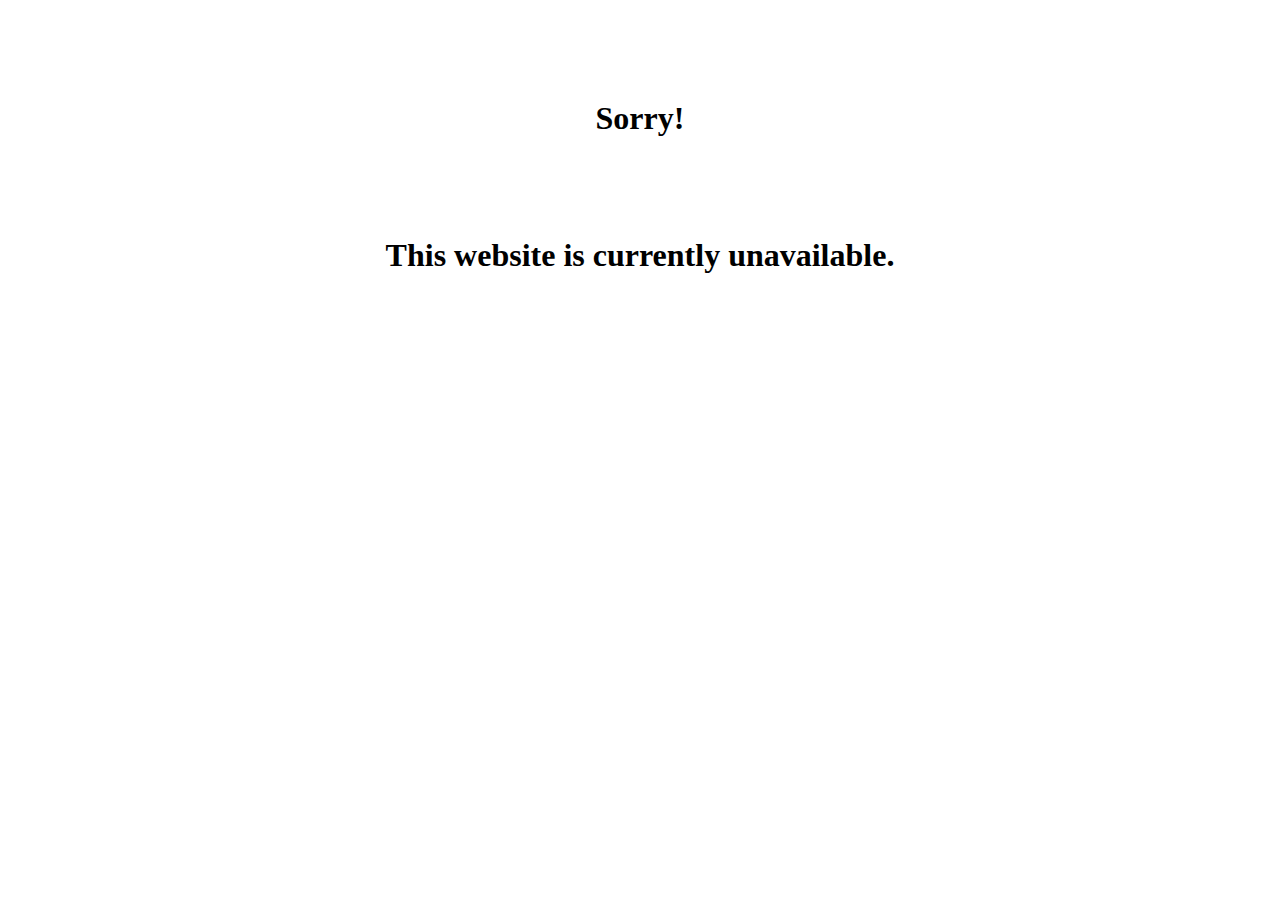
<file: sorry.html>
<!DOCTYPE html>
<html lang="en">
  <head>
    <title>Page Unavailable</title>

    <meta charset="utf-8" />
    <meta name="viewport" content="width=device-width, initial-scale=1.0" />
    <meta name="keywords" content="" />
    <meta
      name="description"
      content="Sorry! This page is currently unavailable."
    />

    <!-- Google Web Fonts -->
    <link rel="preconnect" href="https://fonts.gstatic.com" />
    <link
      href="https://fonts.googleapis.com/css2?family=Montserrat:wght@400;600&family=Roboto:wght@300;500;700&display=swap"
      rel="stylesheet"
    />

    <!-- Font Awesome -->
    <link
      href="https://cdnjs.cloudflare.com/ajax/libs/font-awesome/5.10.0/css/all.min.css"
      rel="stylesheet"
    />

    <style>
      h1 {
        text-align: center;
        margin-top: 100px;
      }
    </style>
  </head>

  <body>
    <h1>Sorry!</h1>
    <h1>This website is currently unavailable.</h1>
  </body>
</html>
</file>
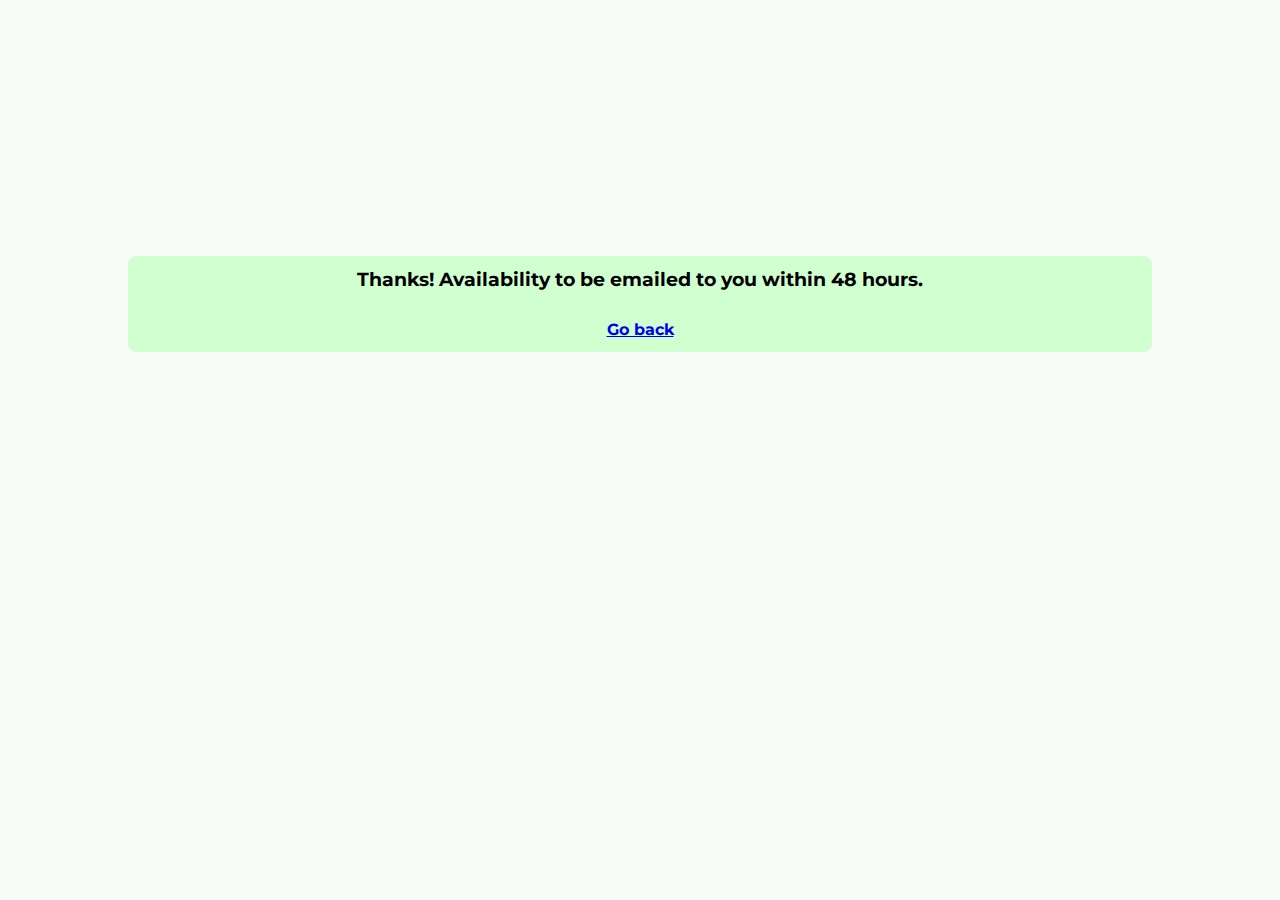
<file: thanks.html>
<!DOCTYPE html>
<html lang="en">
  <head>
    <!-- <meta http-equiv="refresh" content="0; url=sorry.html" /> -->
    <meta charset="utf-8" />
    <meta name="viewport" content="width=device-width, initial-scale=1.0" />
    <meta name="keywords" content="" />
    <meta name="description" content="" />
    <title>Chez Moi Hotel | Thanks!</title>

    <!-- Favicon -->
    <link rel="icon" href="" />

    <!-- Google Web Fonts -->
    <link rel="preconnect" href="https://fonts.gstatic.com" />
    <link
      href="https://fonts.googleapis.com/css2?family=Montserrat:wght@400;600&family=Roboto:wght@300;500;700&display=swap"
      rel="stylesheet"
    />

    <!-- Customized Bootstrap Stylesheet -->
    <link href="css/style.css" rel="stylesheet" />

    <style>
      .logo-area {
        background: white !important;
      }

      .thanks {
        background-color: rgb(208, 255, 208);
        padding: 10px;
        width: 80%;
        border-radius: 8px;
        margin: 20% auto;
        text-align: center;
        font-family: "Montserrat", sans-serif;
        font-weight: 700;
        line-height: 1.5;
        /* box-shadow: ; */
      }

      .thanks a {
        text-decoration: underline;
      }
    </style>
  </head>

  <body style="background-color: rgb(248, 252, 248)">
    <!-- Thanks redirect -->
    <div class="thanks">
      <h3>Thanks! Availability to be emailed to you within 48 hours.</h3>
      <br />
      <a href="index.html">Go back</a>
    </div>
  </body>
</html>
</file>
<file: css/style.css>
@import url("https://fonts.googleapis.com/css2?family=Poppins:wght@200;300;400;500;600;700;800;900&display=swap");

/* animated navbar - fades in from top */
@keyframes fadeInDown {
  from {
    opacity: 0;
    -webkit-transform: translate3d(0, -100%, 0);
    transform: translate3d(0, -100%, 0);
  }
  to {
    opacity: 1;
    -webkit-transform: none;
    transform: none;
  }
}

* {
  padding: 0;
  margin: 0;
  box-sizing: border-box;
}

body {
  font-family: "Poppins", sans-serif;
}

h1,
h2 {
  font-family: sans-serif;
  font-weight: 400;
}

a {
  text-decoration: none;
}

li {
  list-style: none;
}

.flex {
  display: flex;
}

.flex_space {
  display: flex;
  justify-content: space-between;
}

button {
  border: none;
  background: none;
  outline: none;
  transition: 0.5s;
  cursor: pointer;
}

.primary-btn {
  padding: 15px 15px;
  /* background: #47b5ff; */
  background: orange;
  font-weight: bold;
  color: white;
  border-radius: 5px;
}

.primary-btn:hover {
  background: white;
  color: orange;
  /* border: 1px solid #47b5ff; */
  border: 1px solid orange;
  border-radius: 5px;
}

.primary-btn-rooms {
  padding: 15px 15px;
  background: white;
  font-weight: bold;
  color: orange;
  border: 1px solid orange;
  border-radius: 5px;
}

.primary-btn-rooms:hover {
  background: orange;
  color: white;
}

.secondary-btn {
  padding: 15px 40px;
  background: none;
  border: 2px solid white;
  font-weight: bold;
  color: white;
}

.container {
  max-width: 85%;
  margin: auto;
}

/*--------header---------*/
.fixed-navbar {
  box-shadow: 0px 3px 6px 0px rgba(0, 0, 0, 0.1);
  position: fixed;
  background: #fff;
  width: 100%;
  -webkit-animation-duration: 1s;
  animation-duration: 1s;
  -webkit-animation-fill-mode: both;
  animation-fill-mode: both;
  -webkit-animation-name: fadeInDown;
  animation-name: fadeInDown;
  z-index: 20;
}

header {
  height: 10vh;
  line-height: 10vh;
  padding: 0 20px;
  width: 100%;
}

.logo-container {
  height: 10vh;
  /* border: 1px solid red; */
}

.logo-container img {
  height: 100%;
  width: 100%;
  object-fit: contain;
}

header ul {
  display: inline-block;
}

header ul li {
  display: inline-block;
  text-transform: uppercase;
}

header ul li a {
  /* color: #000; */
  color: #862b0d;
  margin: 0 5px;
  transition: 0.5s;
  font-weight: bold;
}

header ul li a:hover {
  color: orange;
}

header i {
  margin: 0 20px;
}

header button {
  padding: 13px 40px;
}

header .navlinks span {
  display: none;
}

@media only screen and (max-width: 800px) {
  header ul {
    position: absolute;
    top: 60px;
    left: 0;
    right: 0;
    width: 100%;
    height: 100vh;
    /* background: #009f7f; */
    background: rgba(134, 43, 13, 0.9);
    overflow: hidden;
    transition: max-height 0.5s;
    text-align: center;
    z-index: 9;
  }

  header ul li {
    display: block;
  }

  header ul li a {
    color: white;
  }

  header i {
    color: white;
  }

  header .navlinks span {
    color: black;
    display: block;
    cursor: pointer;
    line-height: 10vh;
    font-size: 25px;
  }
}

/*--------header---------*/
/*--------home---------*/
.home {
  height: 100vh;
  color: #fff;
}

.home img {
  width: 100%;
  height: 100vh;
}

.home .text {
  position: absolute;
  top: 35%;
  left: 5%;
}

.home .text h1 {
  font-size: 50px;
  font-family: serif;
  font-weight: 400;
}

.home p {
  margin: 20px 0;
}

.home button {
  margin-right: 20px;
}

.owl-nav .owl-prev,
.owl-nav .owl-next {
  position: absolute;
  top: 40%;
  height: 50px;
  width: 50px;
  background: rgba(0, 0, 0, 0.5) !important;
  color: #fff;
}

.owl-nav .owl-prev {
  left: 0;
}

.owl-nav .owl-next {
  right: 0;
}

/* testing starts */

/* testing ends */

/*--------home---------*/

/*-------------Booking Engine Starts------------*/
.booking-engine-modal {
  display: none;
  position: fixed;
  top: 0;
  left: 0;
  z-index: 50;
  width: 100%;
  height: 100%;
  overflow: auto;
  /* background-color: rgb(0, 0, 0); */
  background-color: rgba(0, 0, 0, 0.5);
}

.form-container {
  width: 80%;
  max-width: 500px;
  margin: 10px auto;
  padding: 15px;
  box-shadow: 0px 0px 20px #00000010;
  background-color: #282834;
  margin-bottom: 20px;
  font-family: "Poppins", sans-serif;
  display: flex;
  flex-direction: column;
  justify-content: center;
}

.form-field-style {
  width: 100%;
  margin-bottom: 10px;
  font-size: 20px;
}

.form-field-style input,
.form-field-style select {
  width: 100%;
  padding: 5px;
  font-size: 15px;
  border: 2px solid #47b5ff;
  margin-top: 5px;
  box-sizing: border-box;
}

.form-field-style label {
  font-size: small;
  color: white;
}

.booking-engine-modal .check-availability {
  margin-top: 15px;
  padding: 10px;
  background: #2670a1;
  font-weight: bold;
  color: white;
  border: none;
  border-radius: 5px;
  width: 100%;
  letter-spacing: 1.5px;
  font-family: Arial, Helvetica, sans-serif;
}
.booking-engine-modal .close {
  margin-top: 15px;
  padding: 10px;
  background: rgb(190, 9, 9);
  font-weight: bold;
  color: white;
  border: none;
  border-radius: 5px;
  width: 100%;
  letter-spacing: 1.5px;
  font-family: Arial, Helvetica, sans-serif;
}

.booking-engine-modal .check-availability:hover {
  background: #1c5479;
  cursor: pointer;
}

.booking-engine-modal .close:hover {
  background: rgb(131, 16, 16);
  cursor: pointer;
}
/*-------------Booking Engine Ends------------*/

/*-------------Booking Engine form data processing - code start------------*/
@keyframes status {
  0% {
    opacity: 1;
    pointer-events: all;
  }
  90% {
    opacity: 1;
    pointer-events: all;
  }
  100% {
    opacity: 0;
    pointer-events: none;
  }
}

#status {
  width: 90%;
  max-width: 380px;
  text-align: center;
  padding: 5px;
  margin: 0 auto;
  border-radius: 8px;
  position: fixed;
  bottom: 15px;
  left: 30px;
  right: 40px;
  z-index: 1055;
  font-size: small;
}

#status.success {
  /* background-color: rgb(211, 250, 153); */
  background-color: black;
  color: white;
  animation: status 20s ease forwards;
}
#status.error {
  /* background-color: black; */
  background-color: rgb(245, 20, 20);
  /* background-color: rgb(250, 129, 92); */
  color: white;
  animation: status 20s ease forwards;
}
/*-------------Booking Engine form data processing - code end------------*/

/*--------book---------*/
.grid {
  display: grid;
  grid-template-columns: repeat(5, 1fr);
  grid-gap: 20px;
}

input {
  outline: none;
  border: none;
  width: 100%;
}

.book {
  padding: 40px 0;
  background: #282834;
  color: #fff;
}

h1 {
  font-family: serif;
}

.content h2 {
  /* color: #47b5ff; */
  color: orange;
}

.book h1 {
  font-size: 28px;
}

.book h1 span {
  color: #7fc142;
}

.book input {
  padding: 20px;
}

.book input:nth-last-child(1) {
  background: #7fc142;
  color: #fff;
}

/*--------book---------*/
/*--------about---------*/
.left,
.right {
  width: 50%;
  /* padding: 30px; */
}

.right {
  padding: 30px 0 30px 30px;
}

.right img {
  width: 100%;
  height: 100%;
  object-fit: cover;
  /* object-fit: none; */
}

.top {
  margin-top: 80px;
}

.mtop {
  margin-top: 40px;
}

.heading h1 {
  font-size: 100px;
  font-weight: 500;
  opacity: 0.1;
  font-family: serif;
  position: absolute;
  top: -30px;
}

.heading h2 {
  margin: 0 0 30px 0;
  font-size: 45px;
  font-family: serif;
  font-weight: 400;
}

.about .heading h1 {
  top: 55px;
}

.about {
  position: relative;
}

.about .left {
  margin-top: 30px;
  /* padding: 0; */
}

.about p {
  font-size: 15px;
}

.about button {
  margin: 30px 0;
}

/*--------about---------*/
/*--------counter---------*/
.counter {
  background-image: url("../images/background-1.png");
  background-size: cover;
  background-repeat: no-repeat;
  height: 30vh;
  width: 100%;
  color: #fff;
  text-align: center;
}

.counter .grid {
  grid-template-columns: repeat(4, 1fr);
  text-align: center;
  place-items: center;
  padding-top: 60px;
}

.counter h1 {
  font-size: 50px;
}

.counter hr {
  width: 50%;
  margin: 10px auto;
  background: #7fc142;
  height: 2px;
  border: none;
}

.famousQuote h1 {
  padding-top: 35px;
  font-weight: 300;
}

/*--------counter---------*/
/*--------rooms---------*/
.rooms {
  position: relative;
}

.rooms .text {
  border: 1px solid rgba(0, 0, 0, 0.1);
  border-top: none;
  padding: 30px;
}

.rooms i {
  font-size: 12px;
  color: #fbb234;
  margin: 15px 0;
  margin-right: 5px;
}

.rooms p {
  margin: 20px 0;
  opacity: 0.7;
}

.rooms h3 {
  font-size: 20px;
  line-height: 20px;
  margin-left: 20px;
  font-weight: 400;
  /* color: #47b5ff; */
  color: orange;
}

.rooms h3 span {
  font-size: 15px;
  font-weight: 300;
  color: #000;
}

.room-card-effect {
  /* border: 1px solid #47b5ff; */
  border: 1px solid orange;
}

/* Room carousel */
/* .room-carousel {
  overflow: auto;
} */

.room-carousel .owl-nav .owl-prev,
.room-carousel .owl-nav .owl-next {
  position: absolute;
  top: 20%;
  /* top: -20%; */
  height: 50px;
  width: 50px;
  background: rgba(0, 0, 0, 0.7) !important;
  border: 1px solid orange !important;
}

.room-carousel .owl-nav .owl-prev i,
.room-carousel .owl-nav .owl-next i {
  color: orange;
}

.room-carousel .owl-nav .owl-prev {
  /* left: 90%; */
  left: 0;
}

.room-carousel .owl-nav .owl-next {
  right: 0;
}
/*--------rooms---------*/

/*--------gallery---------*/
.gallery {
  position: relative;
}

.gallery img {
  width: 100%;
  height: 100%;
}

.gallery .img {
  position: relative;
}

.gallery .img::after {
  content: "";
  position: absolute;
  top: 0;
  left: 0;
  background: rgba(126, 193, 65, 0.7);
  width: 100%;
  height: 100%;
  z-index: 2;
  opacity: 0;
  transition: 0.5s;
}

.overlay {
  position: absolute;
  top: 40%;
  left: 25%;
  z-index: 3;
  text-align: center;
  color: white;
  opacity: 0;
  transition: 0.5s;
}

.gallery span {
  width: 50px;
  height: 50px;
  line-height: 50px;
  border-radius: 50%;
  text-align: center;
  border: 2px solid white;
}

.overlay h4 {
  /* margin-top: 20px; */
  text-align: center;
  font-weight: 500;
}

.gallery .items:hover .overlay,
.gallery .items:hover .img::after {
  opacity: 1;
  cursor: pointer;
}

.gallery .owl-nav .owl-prev {
  left: 85%;
}

.gallery .owl-nav .owl-next {
  right: 5%;
}

.gallery .owl-nav .owl-next,
.gallery .owl-nav .owl-prev {
  top: -40%;
}

/*--------gallery---------*/
/*--------services---------*/
.services {
  position: relative;
  padding-bottom: 75px;
}

.grid2 {
  display: grid;
  grid-template-columns: repeat(2, 1fr);
  grid-gap: 30px;
}

.services .left {
  padding: 30px 0;
}

.services .box {
  border: 1px solid rgba(0, 0, 0, 0.1);
  text-align: center;
  transition: 0.5s;
  padding: 20px;
}

.services .box .text {
  padding: 30px 0;
  border: 1px dashed #fff;
}

.services i {
  font-size: 50px;
  /* color: #47b5ff; */
  /* color: #7fc142; */
  color: #862b0d;
  transition: 0.5s;
}

.services h3 {
  font-size: 20px;
  font-weight: 400;
  margin-top: 20p;
  transition: 0.5s;
}

.services img {
  width: 100%;
  height: 100%;
}

.services .box:hover {
  /* background: #47b5ff; */
  /* background: #7fc142; */
  background: #862b0d;
  color: #fff;
  cursor: pointer;
}

.services .box:hover i,
.services .box:hover h3 {
  color: #fff;
}

/*--------services---------*/
/*--------Customer---------*/
.Customer {
  background-image: url("../images/background-2.png");
  background-size: cover;
  background-repeat: no-repeat;
  height: 70vh;
  width: 100%;
  color: #fff;
  text-align: center;
}

.Customer .container {
  max-width: 70%;
}

.Customer .item {
  padding: 10% 0;
}

.Customer i {
  width: 100px;
  height: 100px;
  background: rgba(126, 193, 64, 0.57);
  line-height: 100px;
  border-radius: 50%;
  font-size: 50px;
  margin-bottom: 50px;
}

.Customer p {
  line-height: 30px;
}

.Customer h3 {
  margin-top: 20px;
  color: #7fc142;
}

.Customer span {
  font-size: 15px;
}

.owl-carousel2 .owl-dots {
  position: absolute;
  bottom: 70px;
  left: 46.6%;
}

.owl-carousel2 .owl-dots i {
  color: #7fc142;
}

.owl-carousel2 .owl-dots i:hover button {
  color: #7fc142 !important;
}

.owl-carousel2 span {
  border: 2px solid #fff;
  background: transparent !important;
}

.owl-carousel2 .active span {
  background: #7fc142 !important;
  border: 2px solid #7fc142;
}

/*--------Customer---------*/
/*--------news---------*/
.news {
  position: relative;
}

.news i {
  color: #7fc142;
  text-transform: capitalize;
  font-size: 18px;
}

.news label {
  margin-top: 12px;
  margin-right: 20px;
}

.news .left {
  padding: 30px 0;
  width: 65%;
}

.news .right {
  width: 35%;
}

.news img {
  width: 100%;
}

.news .items p {
  padding-top: 20px;
  border-top: 1px solid rgba(0, 0, 0, 0.2);
}

.news .box {
  border-bottom: 1px solid rgba(0, 0, 0, 0.2);
  padding: 40px 0;
}

.news .box:nth-child(1) {
  padding-top: 0;
}

.news .box:nth-last-child(1) {
  border-bottom: none;
}

.news .box img {
  width: 110px;
  height: 114px;
}

.news .stext {
  padding: 0 0 0 20px;
}

/*--------news---------*/
/*--------get-discount---------*/
.get-discount {
  position: relative;
}

.get-discount h1 {
  text-transform: uppercase;
}

.get-discount .notify-me-btn {
  border-radius: 5px;
  cursor: pointer;
  background: white;
  padding: 20px 30px;
  letter-spacing: 2px;
  /* margin-left: 10px; */
  margin-right: 10px;
}

.get-discount-div {
  margin-bottom: 15px;
}

.get-discount .notify-me-btn:hover {
  background-color: black;
  color: white;
}

.get-discount .container {
  /* background: #47b5ff; */
  background: #7fc142;
  padding: 20px 30px;
  position: absolute;
  top: -80px;
  left: 8%;
  width: 100%;
  text-align: center;

  z-index: 5px;
}

.get-discount h1 {
  width: 100%;
  font-size: 20px;
  color: #fff;
  margin-top: 10px;
  font-family: "poppins", sans-serif;
}

.get-discount input {
  padding: 20px;
}

.get-discount input:nth-last-child(2) {
  width: 50%;
  background: rgba(255, 255, 255, 0.4);
}

.get-discount input:nth-last-child(1) {
  margin-left: 20px;
  width: 30%;
  text-align: center;
  font-weight: bold;
  text-transform: uppercase;
}

/*--------get-discount---------*/

/*--------footer starts---------*/
.contact-us span {
  text-decoration: underline;
}

footer {
  background: #282834;
  color: #b6b7b9;
  padding: 10% 0 5% 0;
}

footer .grid {
  grid-template-columns: 6fr 3fr 3fr;
}

footer p {
  color: #b6b7b9;
  font-size: 15px;
  line-height: 25px;
}

footer .icon i {
  margin: 20px 20px 20px 0;
  color: #b6b7b9;
}

footer h2 {
  color: #fff;
  margin-bottom: 10px;
}

footer li {
  margin-bottom: 20px;
  color: #b6b7b9;
}

footer li a {
  color: #b6b7b9;
  text-decoration: underline;
}

footer li a:hover {
  color: #96979b;
  text-decoration: underline;
}

footer i {
  color: #7fc142;
  margin: 20px 0;
  margin-right: 20px;
}

footer label {
  margin: 20px 0;
}

.legal {
  padding: 15px 0;
  background: #282834;
  color: #b6b7b9;
  border-top: 1px solid rgba(255, 255, 255, 0.2);
  text-align: center;
}
/*--------footer ends---------*/

@media only screen and (max-width: 800px) {
  .home {
    color: #fff;
    height: 50vh;
  }

  .home img {
    width: 100%;
    height: 50vh;
  }

  .left {
    width: 100%;
  }

  .right {
    width: 100%;
    padding: 30px 0;
  }

  .book h1 {
    margin-bottom: 20px;
  }

  .container.flex,
  .book .flex_space {
    flex-direction: column;
  }

  .book .grid {
    grid-template-columns: repeat(3, 1fr);
  }

  .counter .grid {
    grid-template-columns: repeat(2, 1fr);
  }

  .owl-carousel .owl-nav .owl-prev {
    left: 80%;
  }

  .gallery .owl-nav .owl-prev {
    left: 75%;
  }

  .room-carousel .owl-nav .owl-prev {
    /* left: 72%; */
    left: 0;
  }

  .gallery .owl-nav .owl-prev,
  .gallery .owl-nav .owl-next {
    top: -80%;
  }

  .services .flex_space {
    flex-direction: column;
  }

  .Customer {
    height: 60vh;
  }

  .Customer .container {
    max-width: 80%;
  }

  .owl-carousel2 .owl-dots {
    bottom: 0;
    left: 44.5%;
  }

  .news .content.flex {
    flex-direction: column;
  }

  .news .left {
    padding: 30px 0;
    width: 100%;
  }

  .news .right {
    width: 100%;
  }

  .get-discount {
    position: relative;
    background: #7fc142;
    /* background: #47b5ff; */
  }

  .get-discount .container {
    top: 0;
    left: 0;
    width: 100%;
    padding: 40px 30px;
    position: relative;
    display: flex;
    flex-direction: column;
  }
  .get-discount .flex_space {
    flex-direction: column;
  }

  .get-discount input:nth-last-child(2) {
    margin: 20px 0;
    width: 100%;
  }

  .get-discount input:nth-last-child(1) {
    margin: 0;
  }

  footer .grid {
    grid-template-columns: repeat(1, 1fr);
  }
}

/*--------copy rigth & developed by---------*/
.developed-by {
  font-size: small;
}

.developed-by a {
  color: #fff;
  text-decoration: underline;
}

.developed-by a:hover {
  color: #96979b;
}
</file>
